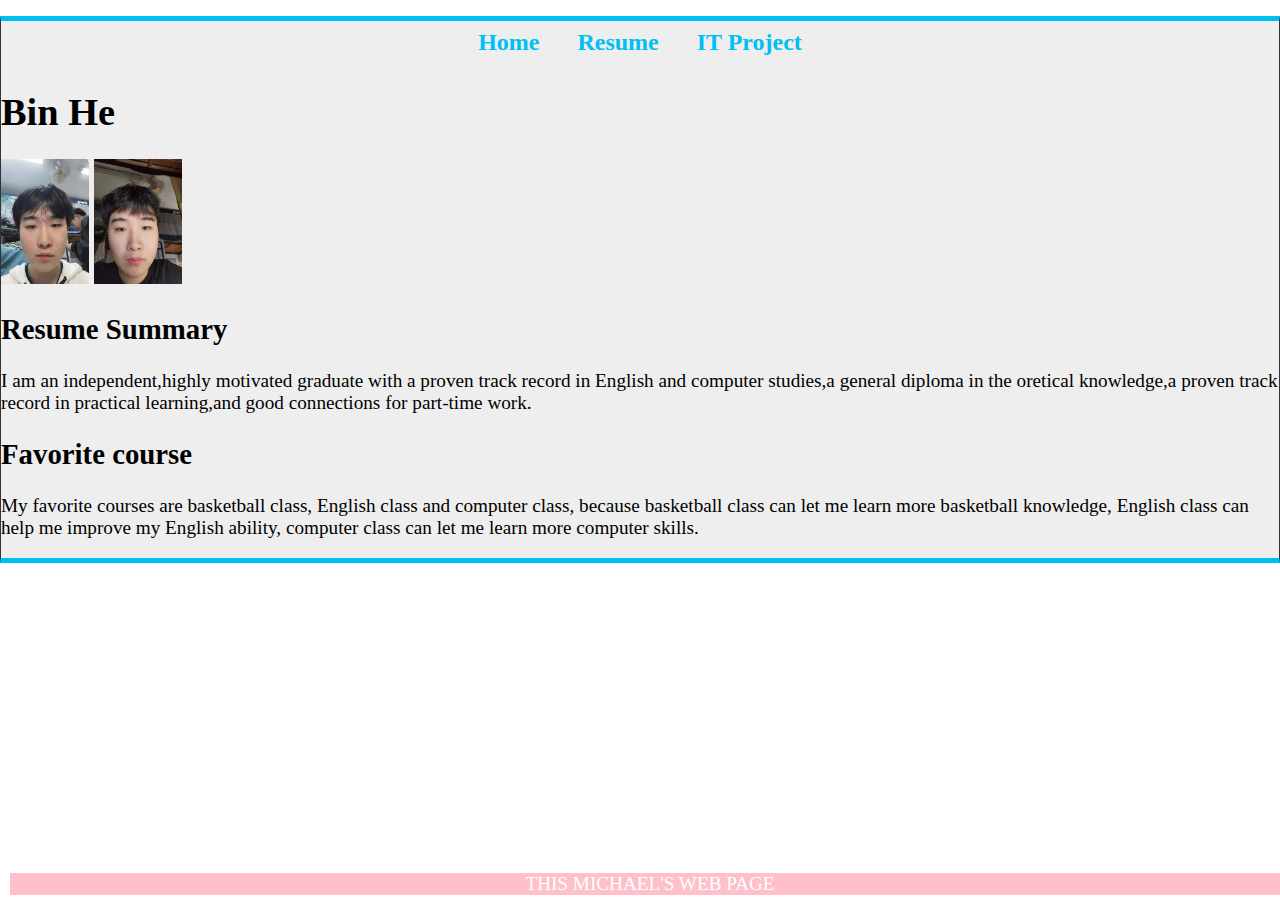
<file: index.html>
<!DOCTYPE html>
<html lang="en" >
<head>
  <meta charset="UTF-8">
  <title>CodePen - A Pen by Michael</title>
  <link rel="stylesheet" href="./style.css">

</head>
<body>
<!-- partial:index.partial.html -->
<nav>
  <ul>
    <li><a href="index.html">Home</a></li>
    <li><a href="Resume.html">Resume</a></li>
    <li><a href="IT Project.html">IT Project</a></li>
    </li>
</ul>
    <h1>Bin He</h1>
    <img src='123.jpg'class='writer-img'style="width:88px;height:125px;">
    <img src='789.jpg'class='writer-img'style="width:88px;height:125px;">
    <h2>Resume Summary</h2>
<p>I am an independent,highly motivated graduate with a proven track record in English and computer studies,a general diploma in the oretical knowledge,a proven track record in practical learning,and good connections for part-time work.</p>
    <h2>Favorite course</h2>
  <p>My favorite courses are basketball class, English class and computer class, because basketball class can let me learn more basketball knowledge, English class can help me improve my English ability, computer class can let me learn more computer skills.</p>
<footer>THIS MICHAEL'S WEB PAGE</footer>
  </ul>
</nav>
</div>
<!-- partial -->
  
</body>
</html>
</file>
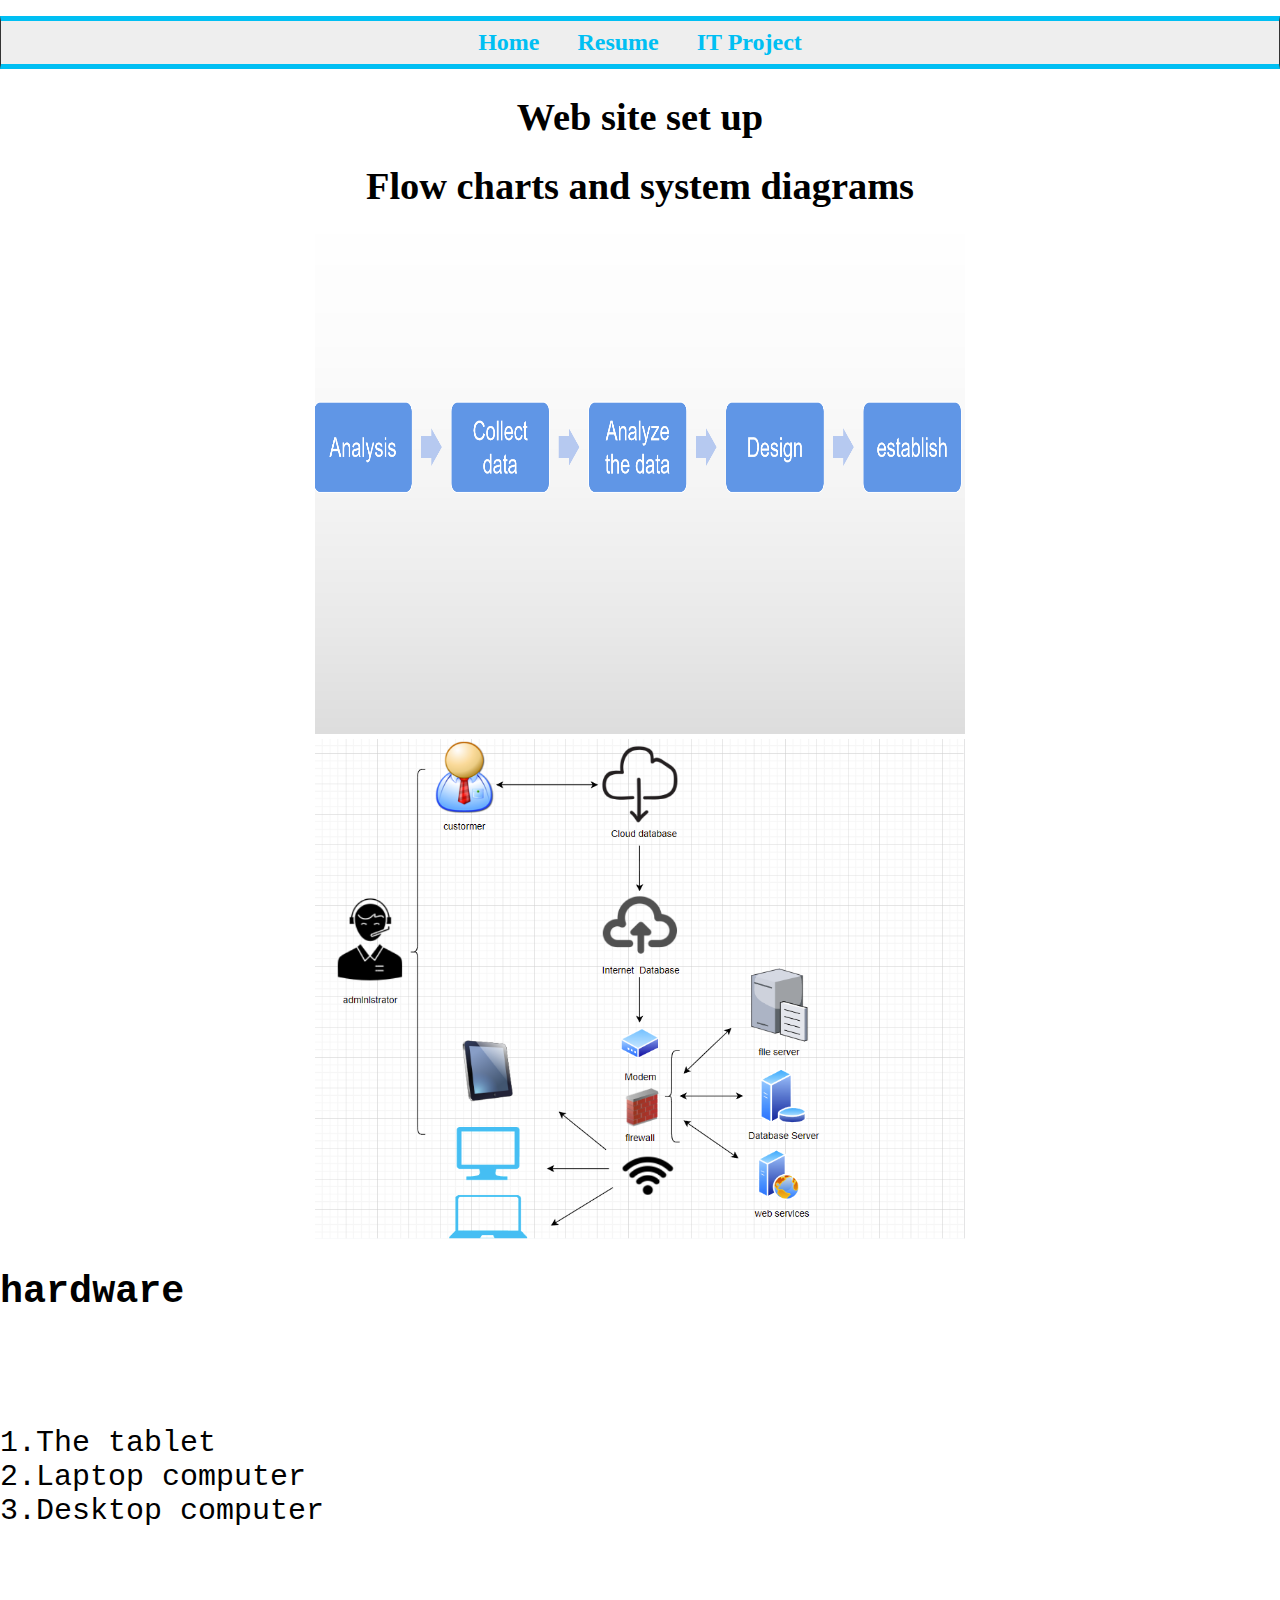
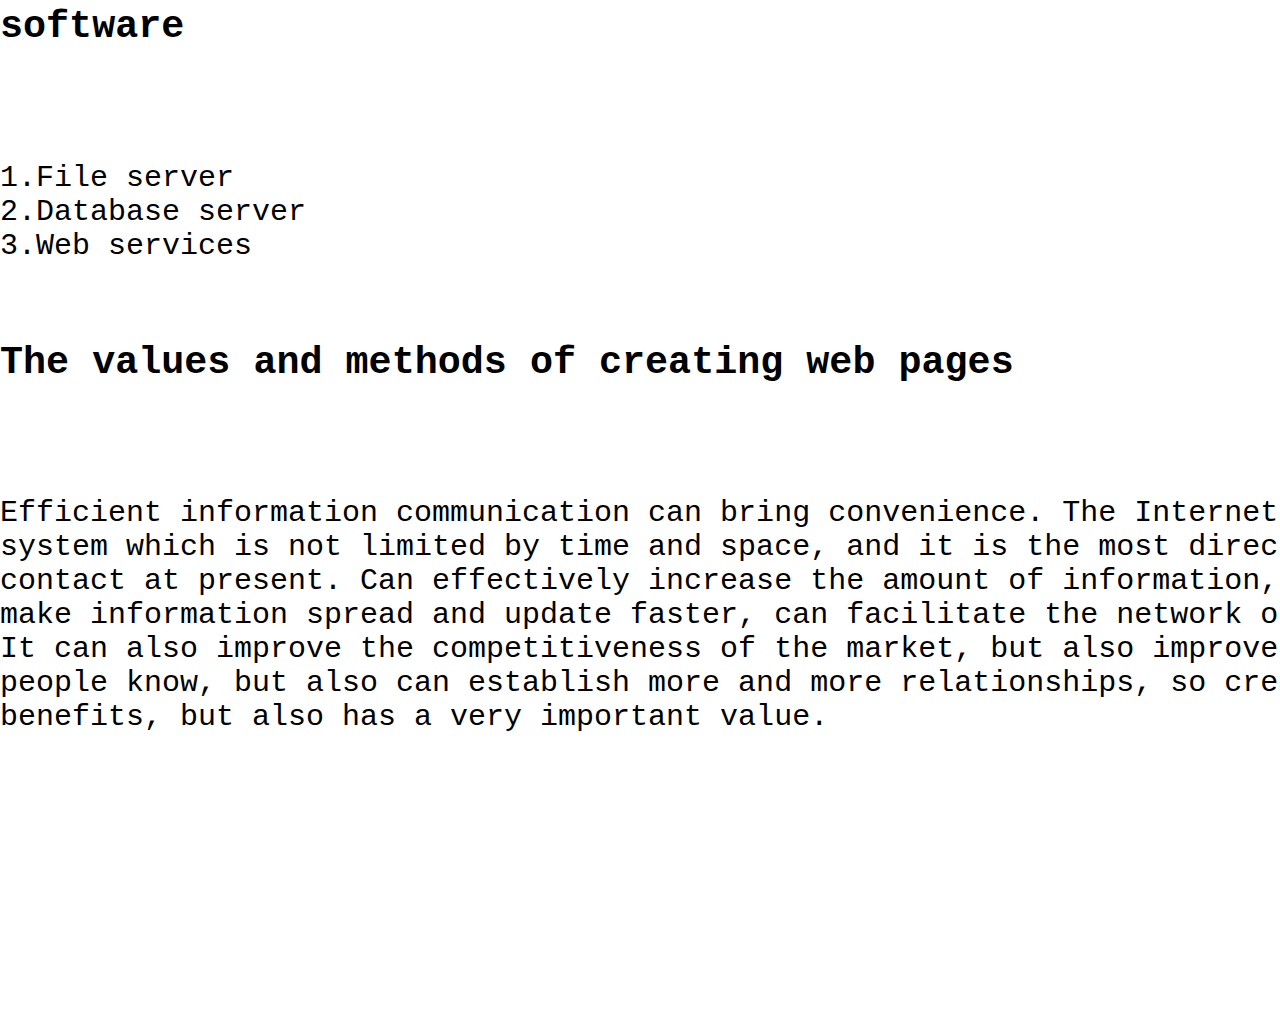
<file: IT Project.html>
<!DOCTYPE html>
<html lang="en" >
<head>
  <meta charset="UTF-8">
  <title>CodePen - A Pen by Michael</title>
  <link rel="stylesheet" href="./style.css">

</head>
<body>
<!-- partial:index.partial.html -->
<nav>
  <ul>
    <li><a href="index.html">Home</a></li>
    <li><a href="Resume.html">Resume</a></li>
    <li><a href="IT Project.html">IT Project</a></li>
    </li>
</ul>

</nav> 
<h1 align="center">Web site set up</h1>

<h1 style="text-align: center;">Flow charts and system diagrams</h1>
  
<p style="text-align: center;">
  <img src="666.png" style="width:650px;height:500px;">
  <img src="258.png" style="width:650px;height:500px;">
<pre><h1>hardware</h1>
<p class="p1">
1.The tablet
2.Laptop computer
3.Desktop computer
</p>
<pre><h1>software</h1>
<p class="p1">
1.File server
2.Database server
3.Web services
</p>
<h1>The values and methods of creating web pages</h1>
<p class="p1">
Efficient information communication can bring convenience. The Internet is an information exchange
system which is not limited by time and space, and it is the most direct, richest and fastest way of
contact at present. Can effectively increase the amount of information, cansave operating costs, can 
make information spread and update faster, can facilitate the network of business, user management. 
It can also improve the competitiveness of the market, but also improve efficiency, can let more 
people know, but also can establish more and more relationships, so creating a web page has great
benefits, but also has a very important value.
</p>

  </ul>
</nav>
</div>
<!-- partial -->
  
</body>
</html>
</file>
<file: style.css>
nav ul {
  list-style-type: none;
  padding: 0;
  margin: 0;
  font-size: 1.5rem;
  text-align: center;
}
nav li {
  display: inline-block;
}

nav {
  border: 1px solid #333;
  margin: 1rem auto;
  background-color: #eee;
  background-image: url("https://img.51miz.com/Element/00/70/01/30/e0b8e68c_E700130_b88c892e.jpg");
  border-bottom: 5px solid #00bff3;
  border-top: 5px solid #00bff3;
}

nav a {
  color: #00bff3;
  text-decoration: none;
  font-size: 1.5rem;
  font-weight: 600;
  display: block;
  padding: 0.5rem 1rem;
}

nav a:focus {
  background-color: #f0c808;
  color: black;
}
nav a:hover {
  background-color: #f0c808;
  color: #ff583d;
  background-image: url("https://assets.codepen.io/296057/lil-yellowdots.png");
}
.active {
  color: #ff583d;
  background-color: #c5e5ed;
  background-image: url("https://assets.codepen.io/296057/lil-bluedots.png");
}

html {
  box-sizing: border-box;
}

*,
*:before,
*:after {
  box-sizing: inherit;
}
body {
  font-family: "Roboto Slab", serif;
  font-weight: 400;
  margin: 0;
  padding: 0;
  font-size: 1.2rem;
}
footer {  
position: fixed;  
left: 10px;  
bottom: 5px;  
right: 10px;   
width: 100%;  
background-color: pink;  
color: white;  
text-align: center;  
}  

.p1{color:black;
  font-size:30px;}
</file>
